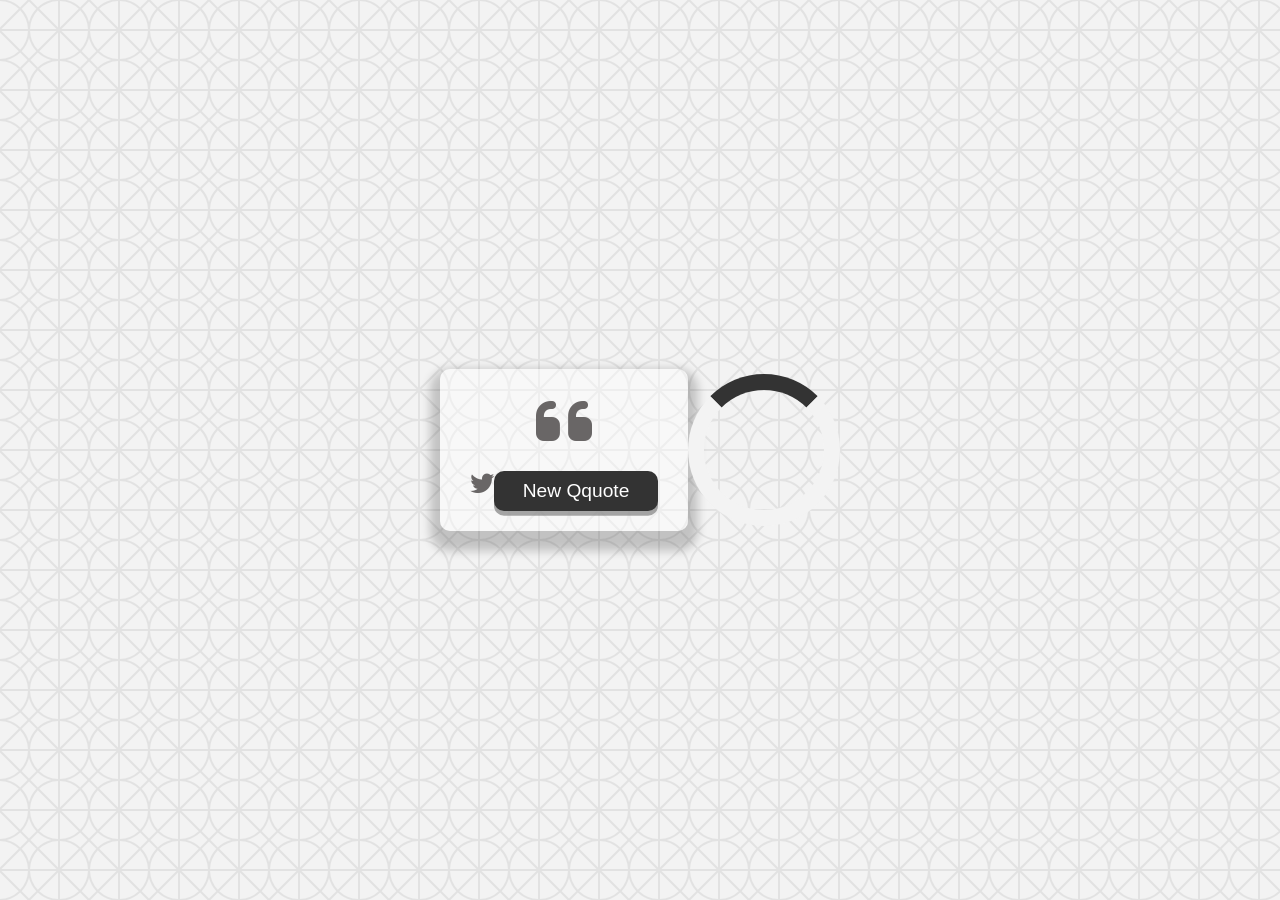
<file: index.html>
<!DOCTYPE html>
<html lang="en">
<head>
    <meta charset="UTF-8">
    <meta name="viewport" content="width=device-width, initial-scale=1.0">
    <title>Quote Generator</title>
    <link rel="icon" type="image.png" href="https://www.google.com/s2/u/0/favicons?domain=https://github.com/acoreyu">
    <link rel="stylesheet" href="https://cdnjs.cloudflare.com/ajax/libs/font-awesome/6.4.2/css/all.min.css">
    <link rel="stylesheet" href="style1.css">
</head>
<body>
    <div class="quote-container" id="quote-container">
        <div class="quote-text">
            <i class=" fas fa-quote-left">

            </i>
            <span id="quote"></span>
        </div>
        <div class="quote-author">
            <span id="author">

            </span>
        </div>
        <div class="button-container">
            <buton class="twitter-button" id="twitter" title="Tweet This!">
                <i class="fab fa-twitter"></i>
            </buton>
            <button id="new-quote">New Qquote</button>
        </div>

    </div>
    <div class="loader" id="loader"></div>
    <script src="script1.js"></script>

    
</body>
</html>
</file>
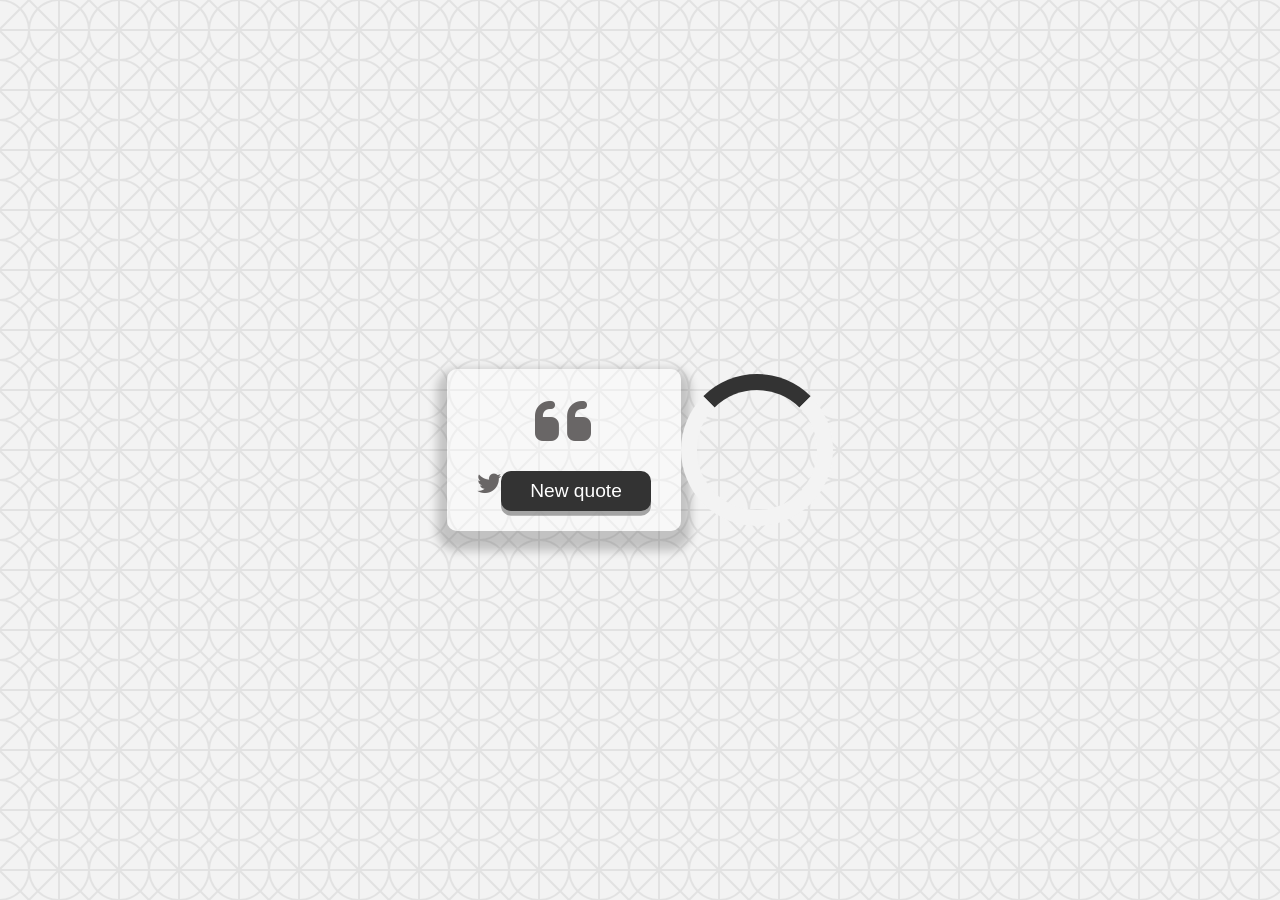
<file: index1.html>
<!DOCTYPE html>
<html lang="en">
<head>
    <meta charset="UTF-8">
    <meta name="viewport" content="width=device-width, initial-scale=1.0">
    <title>Quote Generator</title>
    <link rel="icon" type="image.png" href="https://www.google.com/s2/u/0/favicons?domain=https://github.com/acoreyu">
    <link rel="stylesheet" href="https://cdnjs.cloudflare.com/ajax/libs/font-awesome/6.4.2/css/all.min.css">
    <link rel="stylesheet" href="style1.css">
</head>
<body>
    <div class="quote-container" id="quote-container">
        <div class="quote-text">
            <i class=" fas fa-quote-left">

            </i>
            <span id="quote"></span>
        </div>
        <div class="quote-author">
            <span id="author">

            </span>
        </div>
        <div class="button-container">
            <buton class="twitter-button" id="twitter" title="Tweet This!">
                <i class="fab fa-twitter"></i>
            </buton>
            <button id="new-quote">New quote</button>
        </div>

    </div>
    <div class="loader" id="loader"></div>
    <script src="script1.js"></script>

    
</body>
</html>
</file>
<file: style1.css>
@import url('https://fonts.googleapis.com/css2?family=Merriweather:wght@300&family=Satisfy&display=swap');

html {
    box-sizing: border-box;
}

body {
    margin: 0;
    min-height: 100vh;
    background-color: #f3f3f3;
    background-image: url("data:image/svg+xml,%3Csvg xmlns='http://www.w3.org/2000/svg' width='60' height='60' viewBox='0 0 60 60'%3E%3Cg fill-rule='evenodd'%3E%3Cg fill='%23000000' fill-opacity='0.07' fill-rule='nonzero'%3E%3Cpath d='M29 58.58l7.38-7.39A30.95 30.95 0 0 1 29 37.84a30.95 30.95 0 0 1-7.38 13.36l7.37 7.38zm1.4 1.41l.01.01h-2.84l-7.37-7.38A30.95 30.95 0 0 1 6.84 60H0v-1.02a28.9 28.9 0 0 0 18.79-7.78L0 32.41v-4.84L18.78 8.79A28.9 28.9 0 0 0 0 1.02V0h6.84a30.95 30.95 0 0 1 13.35 7.38L27.57 0h2.84l7.39 7.38A30.95 30.95 0 0 1 51.16 0H60v27.58-.01V60h-8.84a30.95 30.95 0 0 1-13.37-7.4L30.4 60zM29 1.41l-7.4 7.38A30.95 30.95 0 0 1 29 22.16 30.95 30.95 0 0 1 36.38 8.8L29 1.4zM58 1A28.9 28.9 0 0 0 39.2 8.8L58 27.58V1.02zm-20.2 9.2A28.9 28.9 0 0 0 30.02 29h26.56L37.8 10.21zM30.02 31a28.9 28.9 0 0 0 7.77 18.79l18.79-18.79H30.02zm9.18 20.2A28.9 28.9 0 0 0 58 59V32.4L39.2 51.19zm-19-1.4a28.9 28.9 0 0 0 7.78-18.8H1.41l18.8 18.8zm7.78-20.8A28.9 28.9 0 0 0 20.2 10.2L1.41 29h26.57z'/%3E%3C/g%3E%3C/g%3E%3C/svg%3E");
    color: #696666;
    font-family: 'Merriweather', serif;
    font-weight: 600;
    text-align: center;
    display: flex;
    align-items: center;
    justify-content: center;
}

.quote-container {
    width: auto;
    max-width: 900px;
    padding: 20px 30px;
    border-radius: 10px;
    background-color: rgba(255, 255, 255, 0.4);
    box-shadow: 0 10px 10px 10px rgba(0, 0, 0, 0.2);
}

.quote-text {
    font-size: 2.5rem;
}

.long-quote {
    font-size: 1.75rem;
}

.fa-quote-left {
    font-size: 4rem;
}

.quote-author {
    margin-top: 15px;
    font-size: 2rem;
    font-weight: 400;
    font-style: italic;
}

.button-container {
    margin-top: 15px;
    display: flex;
    justify-content: space-between;
}

button {
    cursor: pointer;
    font-size: 1.2rem;
    height: 2.5rem;
    border: none;
    border-radius: 10px;
    color: #fff;
    background: #333;
    outline: none;
    padding: 0.5rem 1.8rem;
    box-shadow: 0 0.3rem rgba(121, 121, 121, 0.65);
}

button:hover {
    filter: brightness(120%);
}

button:active {
    transform: translate(0, 0.3rem);
    box-shadow: 0 0.1rem rgba(255, 255, 255, 0.65);
}

.twitter-button:hover {
    color: #38a1f3;
}

.fa-twitter {
    font-size: 1.5rem;
}

/* Loader */
.loader {
    border: 16px solid #f3f3f3;
    border-top: 16px solid #333;
    border-radius: 50%;
    width: 120px;
    height: 120px;
    animation: spin 2s linear infinite;
  }
  
  @keyframes spin {
    0% { transform: rotate(0deg); }
    100% { transform: rotate(360deg); }
  }


/* Media Query: Tablet or Smaller */
@media screen and (max-width: 1000px) {
    .quote-container {
        margin: auto 10px;
    }

    .quote-text {
        font-size: 2.5rem;
    }
}
</file>
